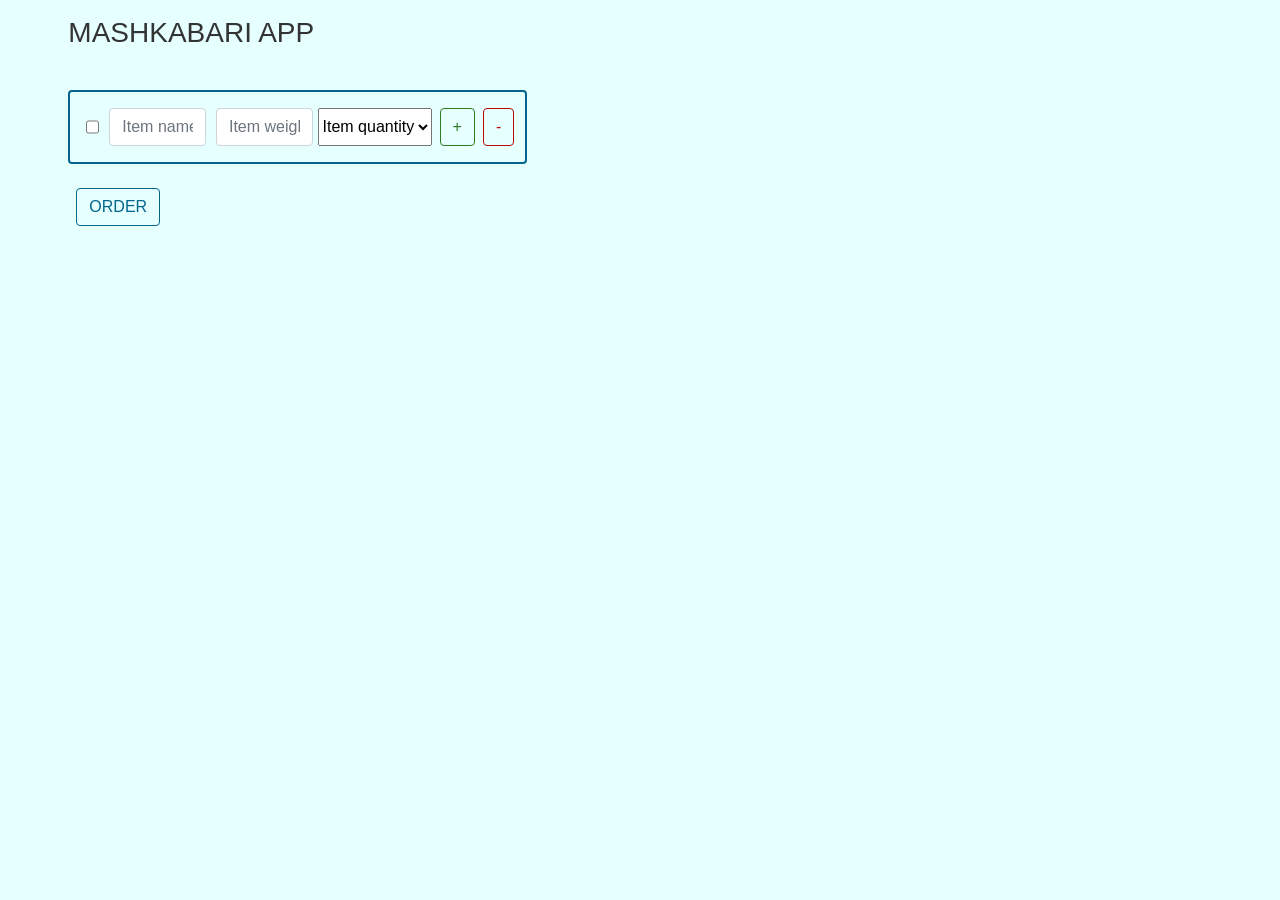
<file: household-items-cart/index.html>
<!DOCTYPE html>
<html lang="en">

<head>
 <meta charset="UTF-8">
 <meta name="viewport" content="width=device-width, initial-scale=1.0">
 <meta http-equiv="X-UA-Compatible" content="ie=edge">
 <!-- bootstrap css -->
 <link rel="stylesheet" href="css/bootstrap.min.css">
 <!-- main css -->
 <link rel="stylesheet" href="css/main.css">
 <!-- google fonts -->
 <link href="https://fonts.googleapis.com/css?family=Courgette" rel="stylesheet">

 <!-- font awesome -->
 <link rel="stylesheet" href="css/all.css">
 <title>budget app</title>
 <style>
 </style>
</head>

<body>
    <div class="container-fluid">
        <div class="row">
            <div class="col-11 mx-auto pt-3">
                <!-- application title -->
                <h3 class="text-uppercase mb-4">mashkabari app</h3>
                <div class="row">
                    <div class="col-md-5 my-3">
                    <!-- item feedback -->
                    <div class="item-feedback alert alert-danger text-capitalize">item feedback</div>
                    <!-- budget form -->
                    <form id="item-form" class="item-form">
                        <div class="form-row" id="row_0">
                          <div class="col-xs-1">
                            <input type="checkbox" class="form-control item-input" id="item-status">
                          </div>
                          <div class="col-sm">
                            <input type="text" class="form-control item-input" id="item-name" placeholder="Item name">
                          </div>
                          <div class="col-sm">
                            <input type="text" class="form-control item-input" id="item-weight" placeholder="Item weight">
                          </div class="col-sm">
                          <select class="form-select item-input" id="item-quantity" size="1">
                            <option selected>Item quantity</option>
                                <option value="1">1</option>
                                <option value="2">2</option>
                                <option value="3">3</option>
                                <option value="4">4</option>
                                <option value="5">5</option>
                        </select>
                        <button type="click" class="btn text-capitalize add-good" id="add-good-submit">+</button>
                        <button type="click" class="btn text-capitalize remove-good" id="remove-good-submit">-</button>
                        </div>
                      </form>
                      <br>
                      <button type="submit" class="btn text-uppercase final-submit mb-4" id="item-submit">Order</button>
                    </div>
                </div>
            </div>
        </div>
    </div>
 <!-- jquery -->
 <script src="js/jquery-3.3.1.min.js"></script>
 <!-- bootstrap js -->
 <script src="js/bootstrap.bundle.min.js"></script>
 <!-- script js -->
 <script src="js/app.js"></script>
</body>

</html>
</file>
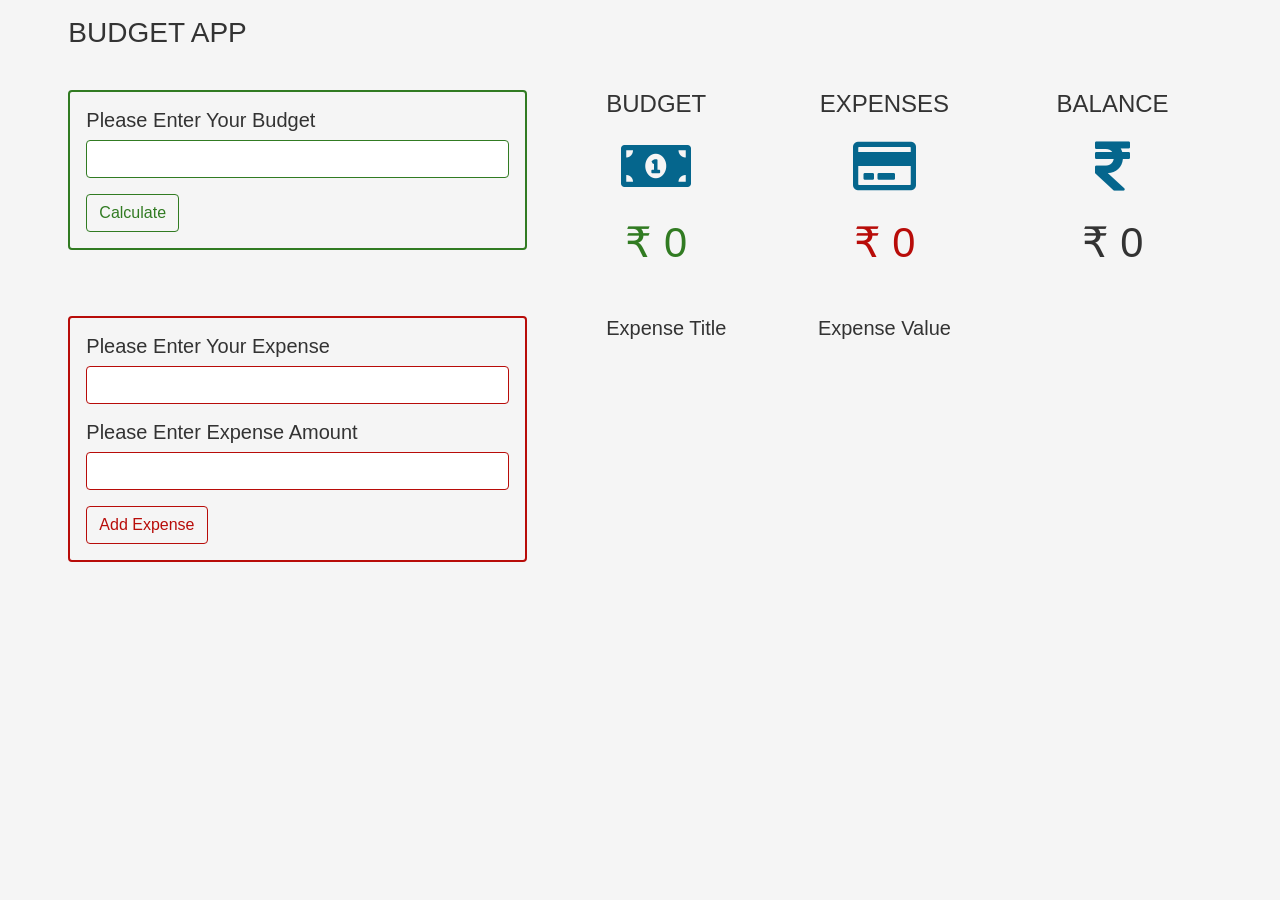
<file: js-budget-calculator/index.html>
<!DOCTYPE html>
<html lang="en">

<head>
 <meta charset="UTF-8">
 <meta name="viewport" content="width=device-width, initial-scale=1.0">
 <meta http-equiv="X-UA-Compatible" content="ie=edge">
 <!-- bootstrap css -->
 <link rel="stylesheet" href="css/bootstrap.min.css">
 <!-- main css -->
 <link rel="stylesheet" href="css/main.css">
 <!-- google fonts -->
 <link href="https://fonts.googleapis.com/css?family=Courgette" rel="stylesheet">

 <!-- font awesome -->
 <link rel="stylesheet" href="css/all.css">
 <title>budget app</title>
 <style>
 </style>
</head>

<body>
 <div class="container-fluid">
  <div class="row">
   <div class="col-11 mx-auto pt-3">
    <!-- title -->
    <h3 class="text-uppercase mb-4">budget app</h3>
    <div class="row">
     <div class="col-md-5 my-3">
      <!-- budget feedback -->
      <div class="budget-feedback alert alert-danger text-capitalize">budget feedback</div>
      <!-- budget form -->
      <form id="budget-form" class=" budget-form">
       <h5 class="text-capitalize">please enter your budget</h5>
       <div class="form-group">
        <input type="number" class="form-control budget-input" id="budget-input">
       </div>
       <!-- submit button -->
       <button type="submit" class="btn text-capitalize budget-submit" id="budget-submit">calculate</button>
      </form>
     </div>
     <div class="col-md-7">
      <!-- app info -->
      <div class="row my-3">
       <div class="col-4 text-center mb-2">
        <h6 class="text-uppercase info-title">budget</h6>
        <span class="budget-icon"><i class="fas fa-money-bill-alt"></i></span>
        <h4 class="text-uppercase mt-2 budget" id="budget"><span>₹ </span><span id="budget-amount">0</span></h4>
       </div>
       <div class="col-4 text-center">
        <h6 class="text-uppercase info-title">expenses</h6>
        <span class="expense-icon"><i class="far fa-credit-card"></i></span>
        <h4 class="text-uppercase mt-2 expense" id="expense"><span>₹ </span><span id="expense-amount">0</span></h4>
       </div>
       <div class="col-4 text-center">
        <h6 class="text-uppercase info-title">balance</h6>
        <span class="balance-icon"><i class="fas fa-rupee-sign"></i></span>
        <h4 class="text-uppercase mt-2 balance" id="balance"> <span>₹ </span><span id="balance-amount">0</span></h4>
       </div>
      </div>
     </div>
    </div>

    <div class="row">
     <div class="col-md-5 my-3">
      <!-- expense feedback -->
      <div class="expense-feedback alert alert-danger text-capitalize">expense feedback</div>
      <!-- expense form -->
      <form id="expense-form" class=" expense-form">
       <h5 class="text-capitalize">please enter your expense</h5>
       <div class="form-group">
        <input type="text" class="form-control expense-input" id="expense-input">
       </div>
       <h5 class="text-capitalize">please enter expense amount</h5>
       <div class="form-group">
        <input type="number" class="form-control expense-input" id="amount-input">
       </div>
       <!-- submit button -->
       <button type="submit" class="btn text-capitalize expense-submit" id="expense-submit">add expense</button>
      </form>
     </div>
     <div class="col-md-7 my-3">
      <!-- expense list -->
      <div class="expense-list" id="expense-list">

       <div class="expense-list__info d-flex justify-content-between text-capitalize">
        <h5 class="list-item">expense title</h5>
        <h5 class="list-item">expense value</h5>
        <h5 class="list-item"></h5>
       </div>
       <!-- single expense -->

       <!-- <div class="expense">
        <div class="expense-item d-flex justify-content-between align-items-baseline">

         <h6 class="expense-title mb-0 text-uppercase list-item">- title</h6>
         <h5 class="expense-amount mb-0 list-item">amount</h5>

         <div class="expense-icons list-item">

          <a href="#" class="edit-icon mx-2" data-id="${expense.id}">
           <i class="fas fa-edit"></i>
          </a>
          <a href="#" class="delete-icon" data-id="${expense.id}">
           <i class="fas fa-trash"></i>
          </a>
         </div>
        </div>

       </div> -->

       <!-- end of single expense -->

      </div>
     </div>
    </div>




   </div>
  </div>
 </div>




 <!-- jquery -->
 <script src="js/jquery-3.3.1.min.js"></script>
 <!-- bootstrap js -->
 <script src="js/bootstrap.bundle.min.js"></script>
 <!-- script js -->
 <script src="js/app.js"></script>
</body>

</html>
</file>
<file: household-items-cart/css/main.css>
:root {
  --mainWhite: #f5f5f5f5;
  --mainDark: #333333;
  --mainGreen: #317b22;
  --mainRed: #b80c09;
  --mainBlue: #05668d;
  --mainLightBlue: #e6ffff;
}
body {
  background: var(--mainLightBlue);
  color: var(--mainDark);
  align-items: center;
}
.item-feedback,
.expense-feedback {
  display: none;
}
.item-form {
  border: 0.15rem solid var(--mainBlue);
  padding: 1rem;
  border-radius: 0.25rem;
}
.item-submit {
  margin-left: 0.5rem;
  background: transparent;
  border: 0.1rem solid var(--mainGreen);
  color: var(--mainGreen);
}
.item-submit:hover {
  background: var(--mainBlue);
  color: var(--mainDark);
}
.add-good {
  margin-left: 0.5rem;
  background: transparent;
  border: 0.1rem solid var(--mainGreen);
  color: var(--mainGreen);
}
.add-good:hover {
  background: var(--mainGreen);
  color: var(--mainDark);
}
.remove-good {
  margin-left: 0.5rem;
  background: transparent;
  border: 0.1rem solid var(--mainRed);
  color: var(--mainRed);
}
.remove-good:hover {
  background: var(--mainRed);
  color: var(--mainDark);
}
.final-submit {
  margin-left: 0.5rem;
  background: transparent;
  border: 0.1rem solid var(--mainBlue);
  color: var(--mainBlue);
}
.final-submit:hover {
  background: var(--mainBlue);
  color: var(--mainDark);
}
.budget-input {
  border: 0.05rem solid var(--mainGreen) !important;
}
.expense-input {
  border: 0.05rem solid var(--mainRed) !important;
}
.edit-icon {
  color: var(--mainBlue);
  cursor: pointer;
  font-size: 1rem;
  text-decoration: none !important;
}
.delete-icon {
  color: var(--mainRed);
  cursor: pointer;
  font-size: 1rem;
  text-decoration: none !important;
}
.edit-icon:hover {
  color: var(--mainBlue);
}
.delete-icon:hover {
  color: var(--mainRed);
}
.showItem {
  display: block;
}
.info-title {
  font-size: 1.5rem;
}
.budget {
  font-size: 1.6rem;
  color: var(--mainGreen);
}
.balance {
  font-size: 1.6rem;
}
.budget-icon,
.expense-icon,
.balance-icon {
  font-size: 2.5rem;
  color: var(--mainBlue);
}
.showRed {
  color: var(--mainRed);
}
.showGreen {
  color: var(--mainGreen);
}
.showBlack {
  color: var(--mainDark);
}
@media screen and (min-width: 992px) {
  .budget {
    font-size: 2.6rem;
    color: var(--mainGreen);
  }
  .expense {
    font-size: 2.6rem;
    color: var(--mainRed);
  }
  .balance {
    font-size: 2.6rem;
  }
  .budget-icon,
  .expense-icon,
  .balance-icon {
    font-size: 3.5rem;
    color: var(--mainBlue);
  }
}
.list-item {
  flex: 0 0 33.33%;
  text-align: center;
}
.expense-item {
  height: 2rem;
}
</file>
<file: js-budget-calculator/css/main.css>
:root {
  --mainWhite: #f5f5f5f5;
  --mainDark: #333333;
  --mainGreen: #317b22;
  --mainRed: #b80c09;
  --mainBlue: #05668d;
}

body {
  background: var(--mainWhite);
  color: var(--mainDark);
}
.budget-feedback,
.expense-feedback {
  display: none;
}

.budget-form {
  border: 0.15rem solid var(--mainGreen);
  padding: 1rem;
  border-radius: 0.25rem;
}
.expense-form {
  border: 0.15rem solid var(--mainRed);
  padding: 1rem;
  border-radius: 0.25rem;
}
.budget-submit {
  background: transparent;
  border: 0.1rem solid var(--mainGreen);
  color: var(--mainGreen);
}
.expense-submit {
  background: transparent;
  border: 0.1rem solid var(--mainRed);
  color: var(--mainRed);
}
.expense-submit:hover {
  background: var(--mainRed);
  color: var(--mainWhite);
}
.budget-submit:hover {
  background: var(--mainGreen);
  color: var(--mainDark);
}

.budget-input {
  border: 0.05rem solid var(--mainGreen) !important;
}
.expense-input {
  border: 0.05rem solid var(--mainRed) !important;
}
.expense-amount,
.expense-title {
  color: var(--mainRed);
}
.edit-icon {
  color: var(--mainBlue);
  cursor: pointer;
  font-size: 1rem;
  text-decoration: none !important;
}
.delete-icon {
  color: var(--mainRed);
  cursor: pointer;
  font-size: 1rem;
  text-decoration: none !important;
}
.edit-icon:hover {
  color: var(--mainBlue);
}
.delete-icon:hover {
  color: var(--mainRed);
}
.showItem {
  display: block;
}
.info-title {
  font-size: 1.5rem;
}
.budget {
  font-size: 1.6rem;
  color: var(--mainGreen);
}
.expense {
  font-size: 1.6rem;
  color: var(--mainRed);
}
.balance {
  font-size: 1.6rem;
}
.budget-icon,
.expense-icon,
.balance-icon {
  font-size: 2.5rem;
  color: var(--mainBlue);
}
.showRed {
  color: var(--mainRed);
}
.showGreen {
  color: var(--mainGreen);
}
.showBlack {
  color: var(--mainDark);
}
@media screen and (min-width: 992px) {
  .budget {
    font-size: 2.6rem;
    color: var(--mainGreen);
  }
  .expense {
    font-size: 2.6rem;
    color: var(--mainRed);
  }
  .balance {
    font-size: 2.6rem;
  }
  .budget-icon,
  .expense-icon,
  .balance-icon {
    font-size: 3.5rem;
    color: var(--mainBlue);
  }
}
.list-item {
  flex: 0 0 33.33%;
  text-align: center;
}
.expense-item {
  height: 2rem;
}
</file>
